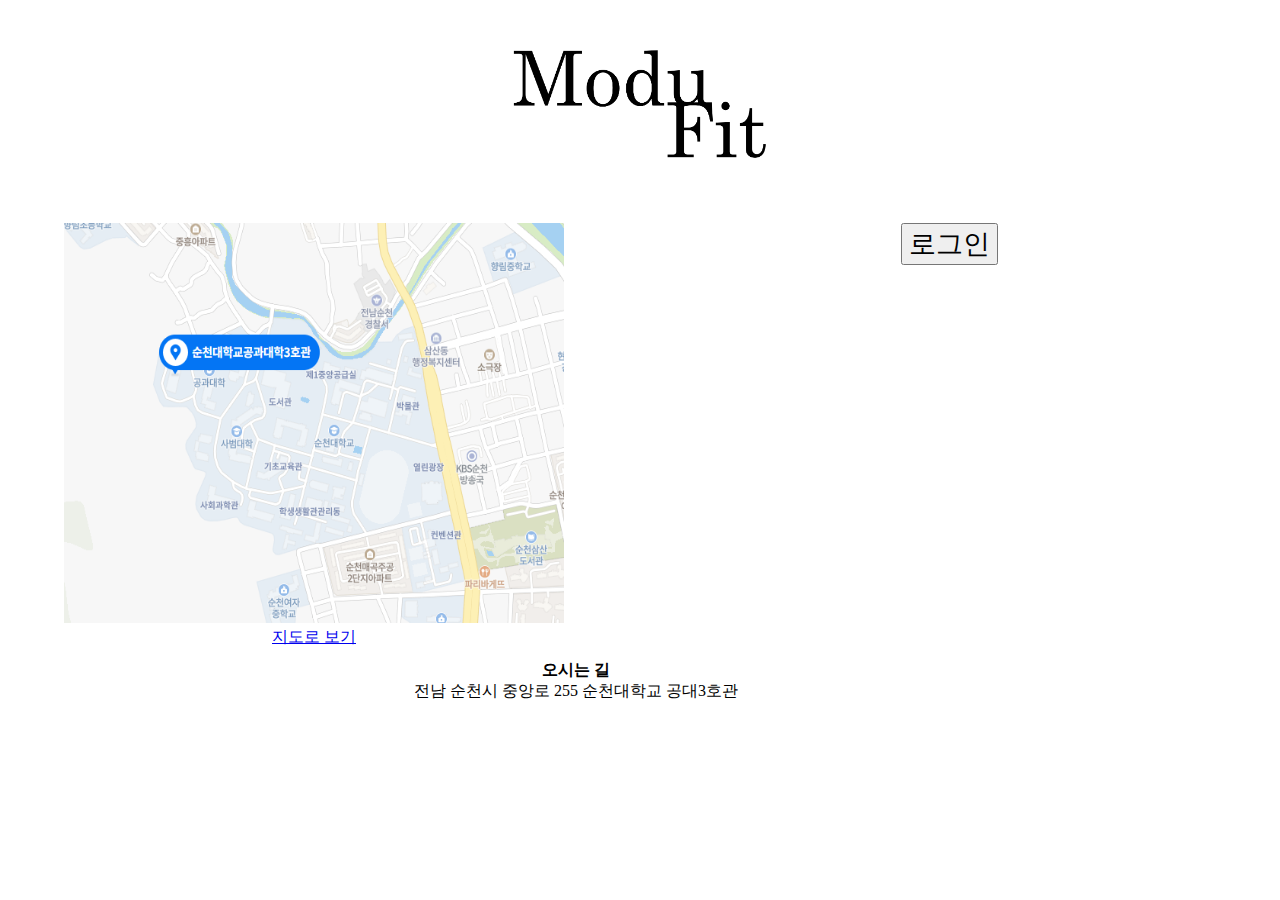
<file: Team2-modufit-main/index.html>
<!DOCTYPE html>
<html lang="en">
<head>
    <meta charset="UTF-8">
    <meta name="viewport" content="width=device-width, initial-scale=1.0">
    <title>Modu Fit</title>
    <link rel="icon" href="images/icon.png">
    <link rel="stylesheet" href="css/index.css">
</head>
<body>
        <div>
            <a href="index.html"><img src="images/logo.png" alt="Modu Fit" width="30%"></a>
        </div>
        <div id="map">
            <a href="https://map.naver.com/v5/search/%EC%88%9C%EC%B2%9C%EB%8C%80%ED%95%99%EA%B5%90/place/17302011?c=14190141.9861670,4159822.7116529,16,0,0,0,dh" target="_blank">
                <span><img id="mapImage" src="images/map.png"></span>
                <span>지도로 보기</span>
            </a>
        </div>
        <div id="loginArea">
            <input id="loginButton" type="button" value="로그인" onclick="javascript:goLogin()">
        </div>
        <div id="AddressContainer">
            <span><b>오시는 길</b><br> 
                전남 순천시 중앙로 255 순천대학교 공대3호관
            </span>
        </div>
</body>
<script type="text/javascript" src="js/index.js"></script>
</html>
</file>
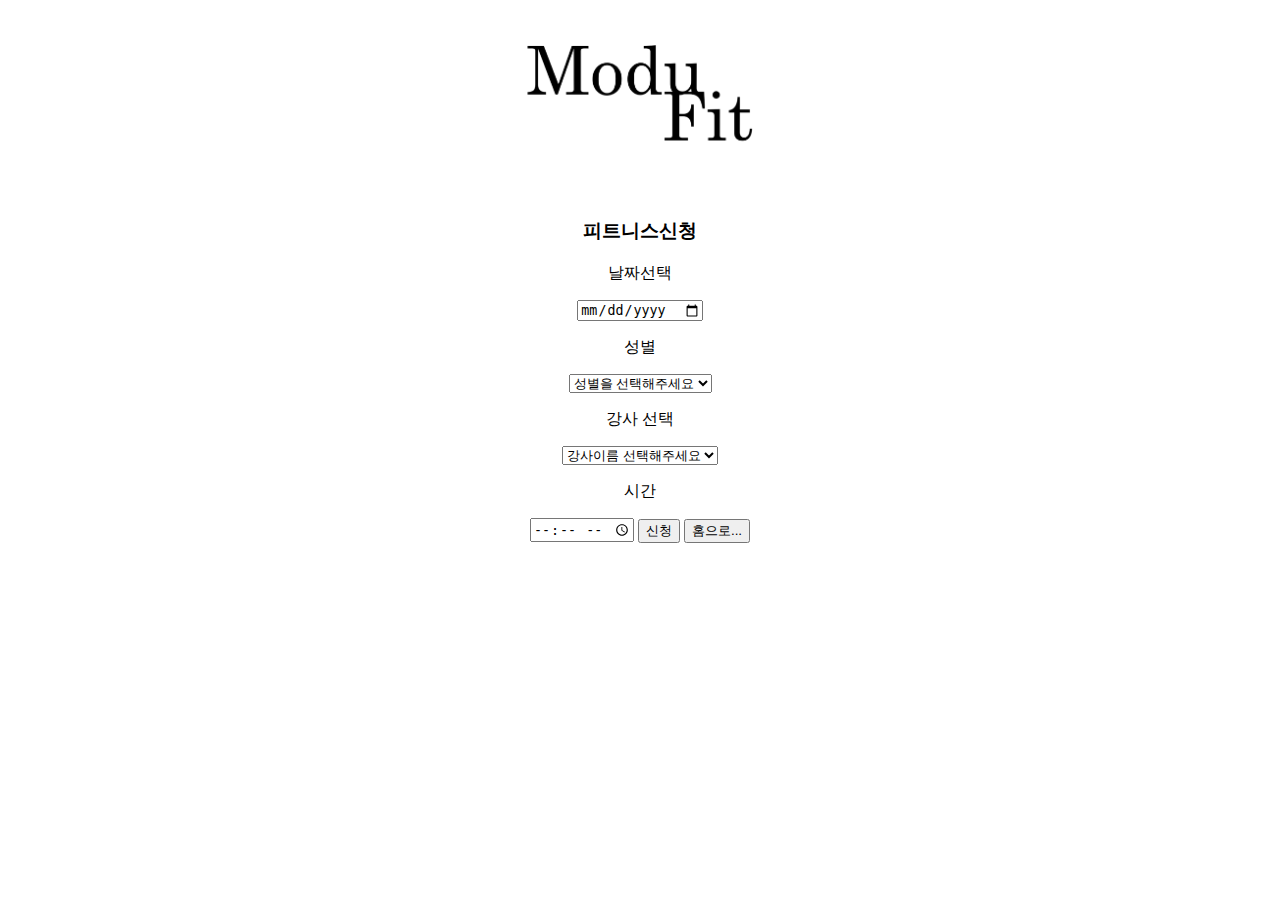
<file: Team2-modufit-main/Apply.html>
<!DOCTYPE html>
<html lang="en">
<head>
    <meta charset="UTF-8">
    <meta name="viewport" content="width=device-width, initial-scale=1.0">
    <title>Modu Fit</title>
    <link rel="icon" href="images/icon.png">
    <link rel="stylesheet" href="css/index.css">
</head>
<html>
    <body style="margin-right: 10%; 
    margin-left: 10%; 
    text-align: center;">
        
        <div>
            <a href="welcome.html"><img src="images/logo.png" alt="Modu Fit" width="30%"></a>
        </div>
        <h3>피트니스신청</h3>
        <p>날짜선택</p>
        <input type="date" id="date">
        <p>성별</p>
        <select id="gender">
            <option value="">성별을 선택해주세요</option>
            <option value="men">남자</option>
            <option value="women">여자</option>
            
        </select>
        
        <p>강사 선택</p>
        <select id="name">
            
        </select>
  
        <p>시간</p>
        <input type="time" id="time">
        <input type="button" id="button01" onclick='button01_click()' value="신청">
        <input type="button" id="button02" onclick='location.href="welcome.html"' value="홈으로...">
        <script type="text/javascript" src="js/Apply.js"></script>
        
  </body>
  </html>
</file>
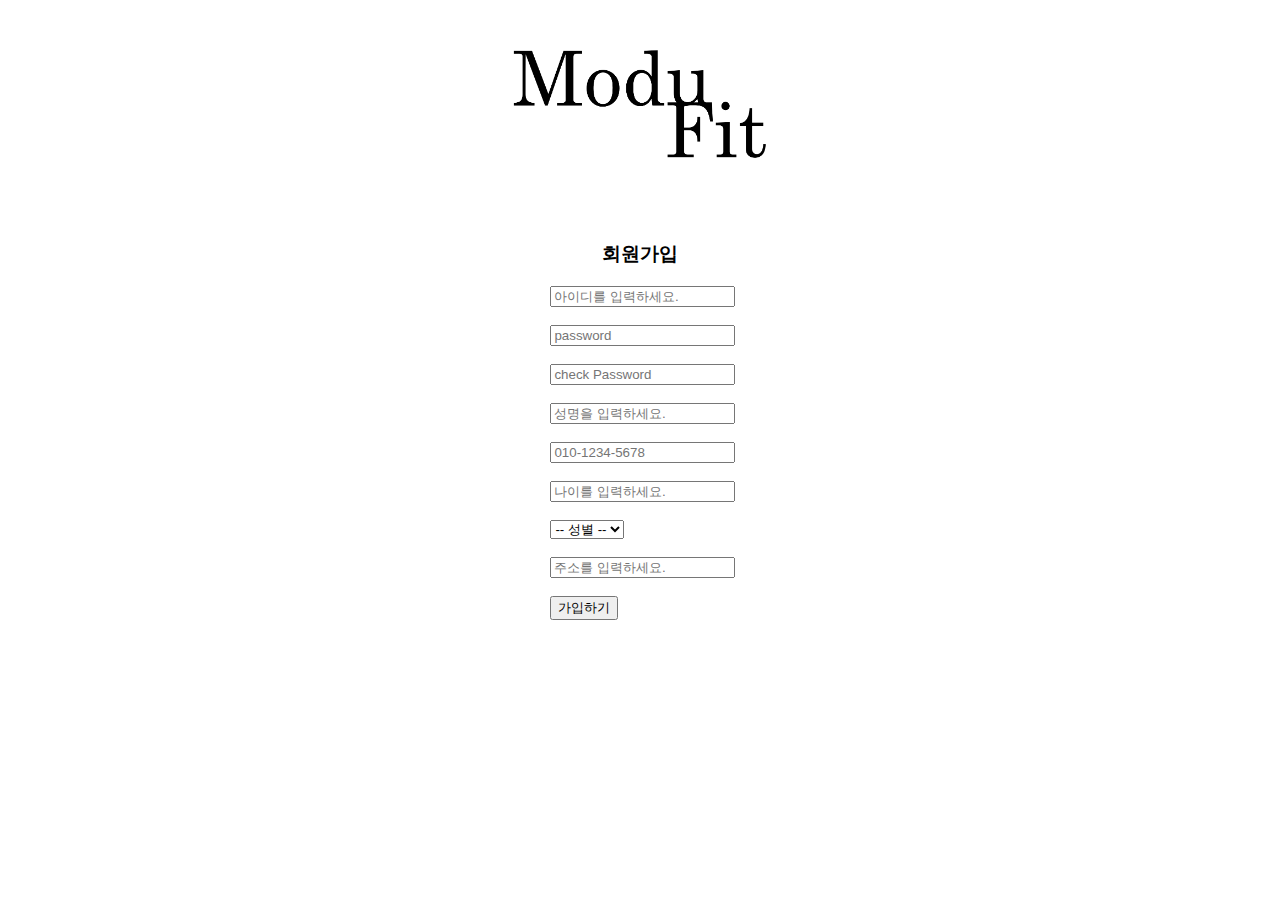
<file: Team2-modufit-main/join.html>
<!DOCTYPE html>
<html lang="en">
<head>
    <meta charset="UTF-8">
    <meta name="viewport" content="width=device-width, initial-scale=1.0">
    <title>Modu Fit</title>
    <link rel="icon" href="images/icon.png">
    <link rel="stylesheet" href="css/index.css">
    <link rel="stylesheet" href="css/join.css">
</head>
<body style="text-align: center;">
  <div>
    <a href="welcome.html"><img src="images/logo.png" alt="Modu Fit" width="30%"></a>
</div>
  <h3>회원가입</h3>
  <form name ="f2">
    <input type="text" id="id" placeholder="아이디를 입력하세요." onchange='idcheck_click()' ><br><br>
    <input type="password" id="pw1" placeholder="password"><br><br>
    <input type="password" id="pw2" placeholder="check Password" onchange="pwcheck_click()"><br><br>
    <input type="text" id="name" maxlength="10" placeholder="성명을 입력하세요."><br><br>
    <input type="tel" id="contact" placeholder="010-1234-5678" pattern="[0-9]{3}-[0-9]{2}-[0-9]{3}" required><br><br>
    <input type="text" id="age" maxlength="3" placeholder="나이를 입력하세요."><br><br>
    <select id="gender">
      <option value="" disabled hidden selected>-- 성별 --</option>
      <option value="남자">남자</option>
      <option value="여자">여자</option>
    </select><br><br>
    <input type="text" id="address" placeholder="주소를 입력하세요."><br><br>
    <input type="button" id="button1" onclick= 'button1_click()' name="clicked_id" value="가입하기">
    
  </form>
</body>
<script src="js/join.js" type="text/javascript"></script>
</html>
</file>
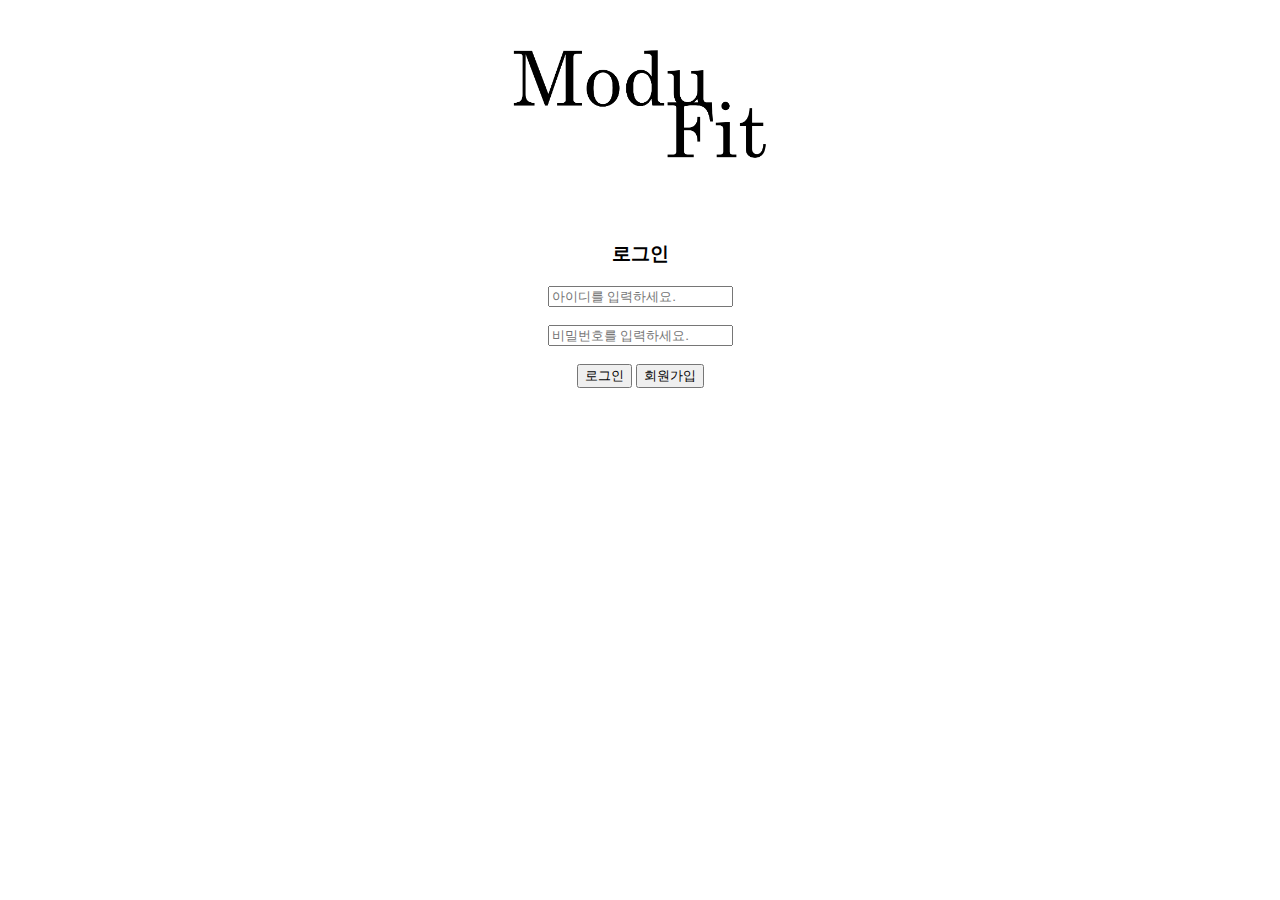
<file: Team2-modufit-main/login.html>
<!DOCTYPE html>
<html lang="en">
<head>
    <meta charset="UTF-8">
    <meta name="viewport" content="width=device-width, initial-scale=1.0">
    <title>Modu Fit</title>
    <link rel="icon" href="images/icon.png">
    <link rel="stylesheet" href="css/index.css">
</head>
<body>
    <div>
        <a href="welcome.html"><img src="images/logo.png" alt="Modu Fit" width="30%"></a>
    </div>
    <h3>로그인</h3>
    <form name="f1">
        <!-- <label><b>아이디</b>을 입력하세요</label><br> -->
        <input type="text" id="user_id" name="user_id" placeholder="아이디를 입력하세요."><br><br>
        <!-- <label for="pw"><b>비밀번호</b>를 입력하세요</label><br> -->
        <input type="password" id="pw" placeholder="비밀번호를 입력하세요."><br><br>
        <button type="button" class="button1" onclick= 'bt1_click()'>로그인</button>
        <a href="#"  target="_blank"><input type="button" id="button1" onclick= 'bt2_click()' name="clicked_id" value="회원가입"></a>
    </form>
</body>
<script type="text/javascript" src="js/login.js"></script> 
</html>
</file>
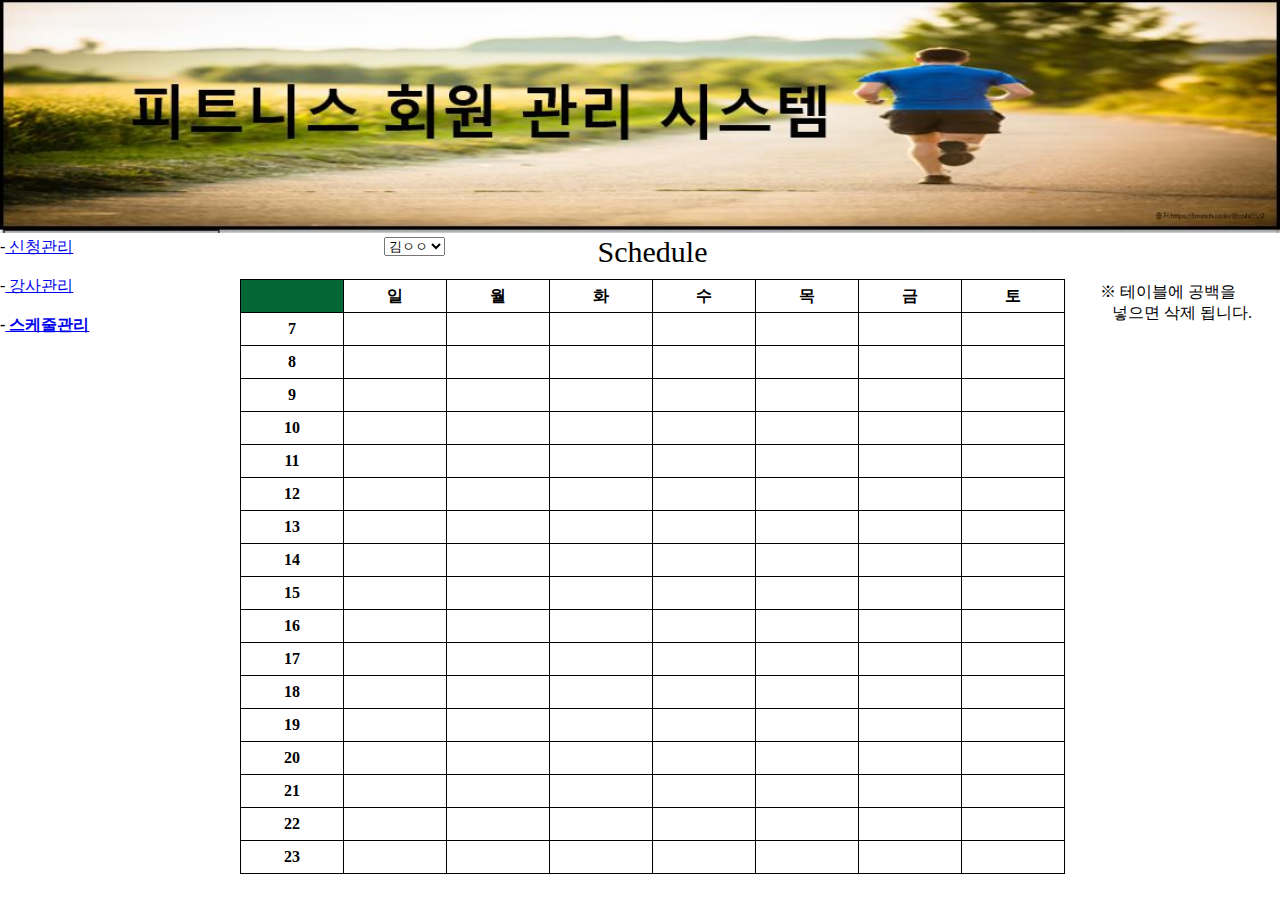
<file: Team2-modufit-main/schedule.html>
<!DOCTYPE html>
<html lang="en">
<head>
  <meta charset="UTF-8">
  <meta http-equiv="X-UA-Compatible" content="IE=edge">
  <meta name="viewport" content="width=device-width, initial-scale=1.0">
  <script src="js/schedule.js"></script>
    <link rel="stylesheet" href="css/schedule.css">
  <title>Modu Fit</title>
</head>
<body>
  
  <img src="images/headerImg.jpg" width="100%" >
   
   <nav>
    <div id="static1"> -<a id="ahref1" href="#" onclick="javascript:hrefClick(this.id);" > 신청관리 </a></div>
    <br/>
    <div id="static2"> -<a id="ahref2" href="#" onclick="javascript:hrefClick(this.id);" > 강사관리 </a></div>
    <br/>
    <div id="static4"><b> -<a id="ahref3" href="#" onclick="javascript:hrefClick(this.id);" > 스케줄관리 </a></b> </div>
    </nav>

   <select id = "manager">
    <option value="kim">김ㅇㅇ</option>
    <option value="lee">이ㅇㅇ</option>
    <option value="park">박ㅇㅇ</option>
  </select>

    <table class="timetable center" style='table-layout:fixed;' id="maintable">

        <caption id="table_title">Schedule</caption>

        <thead class="border">

            <tr>

                <th width="30px" style="background-color:#036635;" id="corner"></th>

                <th>일</th>

                <th>월</th>

                <th>화</th>

                <th>수</th>

                <th>목</th>

                <th>금</th>

                <th>토</th>


            </tr>

        </thead>

        <tbody>
            <tr>

                <th>7</th>

                <td id="sun7" onclick="selectCell(this);"></td>

                <td id="mon7" onclick="selectCell(this);"></td>

                <td id="tue7" onclick="selectCell(this);"></td>

                <td id="wed7" onclick="selectCell(this);"></td>

                <td id="thu7" onclick="selectCell(this);"></td>

                <td id="fri7" onclick="selectCell(this);"></td>

                <td id="sat7" onclick="selectCell(this);"></td>

            </tr>
            <tr>

                <th>8</th>

                <td id="sun8" onclick="selectCell(this);"></td>

                <td id="mon8" onclick="selectCell(this);"></td>

                <td id="tue8" onclick="selectCell(this);"></td>

                <td id="wed8" onclick="selectCell(this);"></td>

                <td id="thu8" onclick="selectCell(this);"></td>

                <td id="fri8" onclick="selectCell(this);"></td>

                <td id="sat8" onclick="selectCell(this);"></td>

            </tr>
            <tr>

                <th>9</th>

                <td id="sun9" onclick="selectCell(this);"></td>

                <td id="mon9" onclick="selectCell(this);"></td>

                <td id="tue9" onclick="selectCell(this);"></td>

                <td id="wed9" onclick="selectCell(this);"></td>

                <td id="thu9" onclick="selectCell(this);"></td>

                <td id="fri9" onclick="selectCell(this);"></td>

                <td id="sat9" onclick="selectCell(this);"></td>

            </tr>
            <tr>

                <th>10</th>

                <td id="sun10" onclick="selectCell(this);"></td>

                <td id="mon10" onclick="selectCell(this);"></td>

                <td id="tue10" onclick="selectCell(this);"></td>

                <td id="wed10" onclick="selectCell(this);"></td>

                <td id="thu10" onclick="selectCell(this);"></td>

                <td id="fri10" onclick="selectCell(this);"></td>

                <td id="sat10" onclick="selectCell(this);"></td>

            </tr>
            <tr>

                <th>11</th>

                <td id="sun11" onclick="selectCell(this);"></td>

                <td id="mon11" onclick="selectCell(this);"></td>

                <td id="tue11" onclick="selectCell(this);"></td>

                <td id="wed11" onclick="selectCell(this);"></td>

                <td id="thu11" onclick="selectCell(this);"></td>

                <td id="fri1" onclick="selectCell(this);"></td>

                <td id="sat11" onclick="selectCell(this);"></td>

            </tr>
            <tr>

                <th>12</th>

                <td id="sun12" onclick="selectCell(this);"></td>

                <td id="mon12" onclick="selectCell(this);"></td>

                <td id="tue12" onclick="selectCell(this);"></td>

                <td id="wed12" onclick="selectCell(this);"></td>

                <td id="thu12" onclick="selectCell(this);"></td>

                <td id="fri12" onclick="selectCell(this);"></td>

                <td id="sat12" onclick="selectCell(this);"></td>

            </tr>
            <tr>

                <th>13</th>

                <td id="sun13" onclick="selectCell(this);"></td>

                <td id="mon13" onclick="selectCell(this);"></td>

                <td id="tue13" onclick="selectCell(this);"></td>

                <td id="wed13" onclick="selectCell(this);"></td>

                <td id="thu13" onclick="selectCell(this);"></td>

                <td id="fri13" onclick="selectCell(this);"></td>

                <td id="sat13" onclick="selectCell(this);"></td>

            </tr>
            <tr>

                <th>14</th>

                <td id="sun14" onclick="selectCell(this);"></td>

                <td id="mon14" onclick="selectCell(this);"></td>

                <td id="tue14" onclick="selectCell(this);"></td>

                <td id="wed14" onclick="selectCell(this);"></td>

                <td id="thu14" onclick="selectCell(this);"></td>

                <td id="fri14" onclick="selectCell(this);"></td>

                <td id="sat14" onclick="selectCell(this);"></td>

            </tr>
            <tr>

                <th>15</th>

                <td id="sun15" onclick="selectCell(this);"></td>

                <td id="mon15" onclick="selectCell(this);"></td>

                <td id="tue15" onclick="selectCell(this);"></td>

                <td id="wed15" onclick="selectCell(this);"></td>

                <td id="thu15" onclick="selectCell(this);"></td>

                <td id="fri15" onclick="selectCell(this);"></td>

                <td id="sat15" onclick="selectCell(this);"></td>

            </tr>
            <tr>

                <th>16</th>

                <td id="sun16" onclick="selectCell(this);"></td>

                <td id="mon16" onclick="selectCell(this);"></td>

                <td id="tue16" onclick="selectCell(this);"></td>

                <td id="wed16" onclick="selectCell(this);"></td>

                <td id="thu16" onclick="selectCell(this);"></td>

                <td id="fri16" onclick="selectCell(this);"></td>

                <td id="sat16" onclick="selectCell(this);"></td>

            </tr>
            <tr>

                <th>17</th>

                <td id="sun17" onclick="selectCell(this);"></td>

                <td id="mon17" onclick="selectCell(this);"></td>

                <td id="tue17" onclick="selectCell(this);"></td>

                <td id="wed17" onclick="selectCell(this);"></td>

                <td id="thu17" onclick="selectCell(this);"></td>

                <td id="fri17" onclick="selectCell(this);"></td>

                <td id="sat17" onclick="selectCell(this);"></td>

            </tr>
            <tr>

                <th>18</th>

                <td id="sun18" onclick="selectCell(this);"></td>

                <td id="mon18" onclick="selectCell(this);"></td>

                <td id="tue18" onclick="selectCell(this);"></td>

                <td id="wed18" onclick="selectCell(this);"></td>

                <td id="thu18" onclick="selectCell(this);"></td>

                <td id="fri18" onclick="selectCell(this);"></td>

                <td id="sat18" onclick="selectCell(this);"></td>

            </tr>
            <tr>

                <th>19</th>

                <td id="sun19" onclick="selectCell(this);"></td>

                <td id="mon19" onclick="selectCell(this);"></td>

                <td id="tue19" onclick="selectCell(this);"></td>

                <td id="wed19" onclick="selectCell(this);"></td>

                <td id="thu19" onclick="selectCell(this);"></td>

                <td id="fri19" onclick="selectCell(this);"></td>

                <td id="sat19" onclick="selectCell(this);"></td>

            </tr>
            <tr>

                <th>20</th>

                <td id="sun20" onclick="selectCell(this);"></td>

                <td id="mon20" onclick="selectCell(this);"></td>

                <td id="tue20" onclick="selectCell(this);"></td>

                <td id="wed20" onclick="selectCell(this);"></td>

                <td id="thu20" onclick="selectCell(this);"></td>

                <td id="fri20" onclick="selectCell(this);"></td>

                <td id="sat20" onclick="selectCell(this);"></td>

            </tr>
            <tr>

                <th>21</th>

                <td id="sun21" onclick="selectCell(this);"></td>

                <td id="mon21" onclick="selectCell(this);"></td>

                <td id="tue21" onclick="selectCell(this);"></td>

                <td id="wed21" onclick="selectCell(this);"></td>

                <td id="thu21" onclick="selectCell(this);"></td>

                <td id="fri21" onclick="selectCell(this);"></td>

                <td id="sat21" onclick="selectCell(this);"></td>

            </tr>
            <tr>

                <th>22</th>

                <td id="sun22" onclick="selectCell(this);"></td>

                <td id="mon22" onclick="selectCell(this);"></td>

                <td id="tue22" onclick="selectCell(this);"></td>

                <td id="wed22" onclick="selectCell(this);"></td>

                <td id="thu22" onclick="selectCell(this);"></td>

                <td id="fri22" onclick="selectCell(this);"></td>

                <td id="sat22" onclick="selectCell(this);"></td>

            </tr>
            <tr>

                <th>23</th>

                <td id="sun23" onclick="selectCell(this);"></td>

                <td id="mon23" onclick="selectCell(this);"></td>

                <td id="tue23" onclick="selectCell(this);"></td>

                <td id="wed23" onclick="selectCell(this);"></td>

                <td id="thu23" onclick="selectCell(this);"></td>

                <td id="fri23" onclick="selectCell(this);"></td>

                <td id="sat23" onclick="selectCell(this);"></td>

            </tr>

        </tbody>
        <aside>
            <p>※ 테이블에 공백을 <br>&nbsp;&nbsp;&nbsp;넣으면 삭제 됩니다.</p>
        </aside>
 
</body>
<script type="text/javascript" src="js/manageApply.js"></script>
</html>
</file>
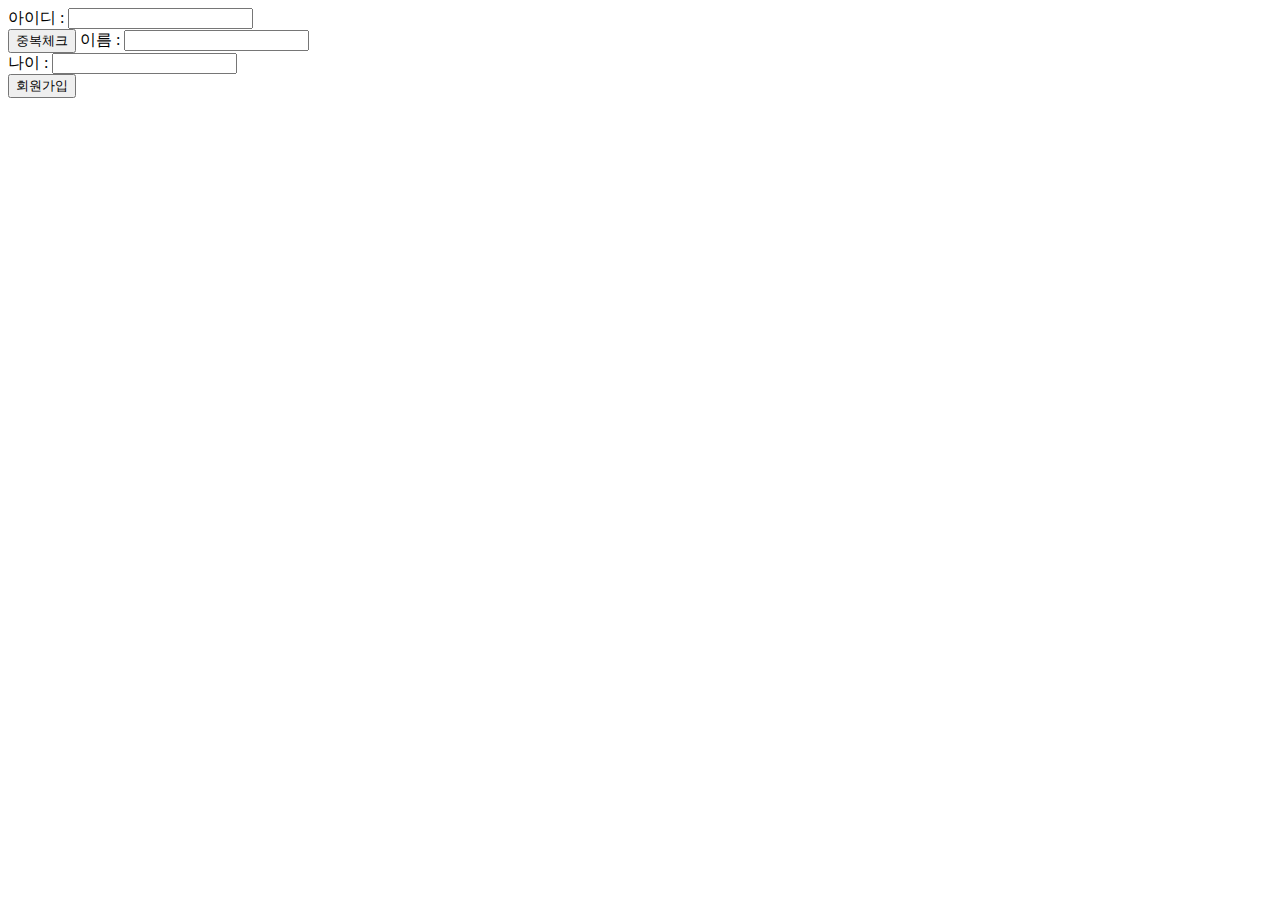
<file: Team2-modufit-main/SignUp_leader_ParkSeongryong.html>
<!DOCTYPE html>
<html lang="en">
<head>
    <meta charset="UTF-8">
    <meta name="viewport" content="width=device-width, initial-scale=1.0">
    <title>Document</title>
</head>
<body>
   아이디 : <input type="text" id="id"><br/> <input type="button" value="중복체크" onclick="javascript:checkId()">
   이름 : <input type="text" id="name"><br/>
   나이 : <input type="text" id="age"><br/>
    <button onclick="javascript:join()">회원가입</button>
</body>
<script>
/*
    0. 회원가입 버튼 클릭


    1. 입력값 가져오기
        document.getelementByid('').value
    2. 입력값 localstorage에 저장

    3. 회원가입 완료 알림
        alert
    
    4. 입력했던 인풋 비우기
        document.getelementByid('').value = null;

    5. 메인화면 이동
        location.replace=""
 
*/     

function join(){
    var id = document.getElementById('id').value; 
    var name = document.getElementById('name').value;
    var age = document.getElementById('age').value;

    // console.log(id, name, age);
    var userkey = '__user__' + id;
    var userInfo = {
        id: id,
        name: name,
        age: age
    };
    // console.log(userInfo);
    localStorage.setItem(userkey,JSON.stringify(userInfo));
}

function checkId(){
    var id = document.getElementById('id').value;  
    var userInfo = localStorage.getItem(__userKey+id)

    if(userInfo){
        alert("중복되었습니다.");
        document.getElementById('id').value=null;
    }
}
</script>
</html>
</file>
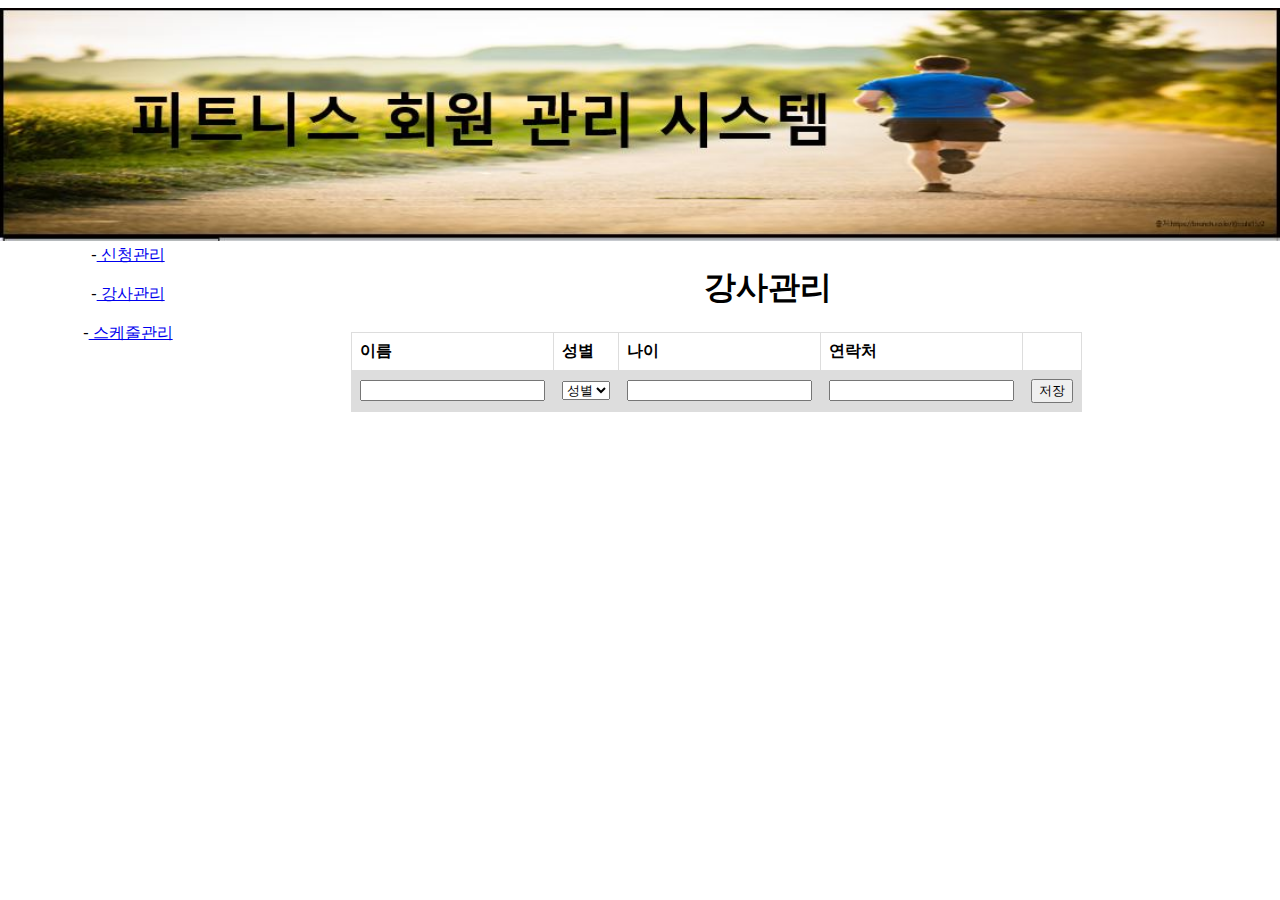
<file: Team2-modufit-main/teacherManage.html>
<!DOCTYPE html>
<html>
  <!DOCTYPE html>
<html lang="en">
<head>
    <meta charset="UTF-8">
    <meta name="viewport" content="width=device-width, initial-scale=1.0">
    <title>Modu Fit</title>
    <link rel="icon" href="images/icon.png">
    <link rel="stylesheet" href="css/index.css">
    <link rel="stylesheet" href="css/teacherManage.css">
</head>
<body>
 <img src="images/headerImg.jpg" width="100%">

<nav>
 <div id="static1"> -<a id="ahref1" href="#" onclick="javascript:hrefClick(this.id);" > 신청관리 </a></div>
 <br/>
 <div id="static2"> -<a id="ahref2" href="#" onclick="javascript:hrefClick(this.id);" > 강사관리 </a></div>
 <br/>
 <div id="static3"> -<a id="ahref3" href="#" onclick="javascript:hrefClick(this.id);" > 스케줄관리 </a></div>
 </nav>

<h1>강사관리</h1>
  <table>
    <thead>
      <tr>
        <th>이름</th>
        <th>성별</th>
        <th>나이</th>
        <th>연락처</th>
        <th></th>
      </tr>
      <tr>
        <td><input type="text" maxlength="10" id="name" /></td>
        <td><select id="gender" name="gender">
          <option value="">성별</option>
          <option value="남자">남자</option>
          <option value="여자">여자</option>
        </select></td>
        <td><input type="text" id="age" maxlength="3"/></td>
        <td><input type="tel" id="phone" /></td>
        <td><button onclick="button02_click()">저장</button></td>
      </tr>
    </thead>
    
    <tbody id="tbody">
    </tbody>
  </table>
  </body>
<table>
  </head>
  <body>
    </table>
</form> 
</body>
<script type="text/javascript" src="js/manageApply.js"></script>
<script type="text/javascript" src="js/teacherManage.js"></script>
</html>
</file>
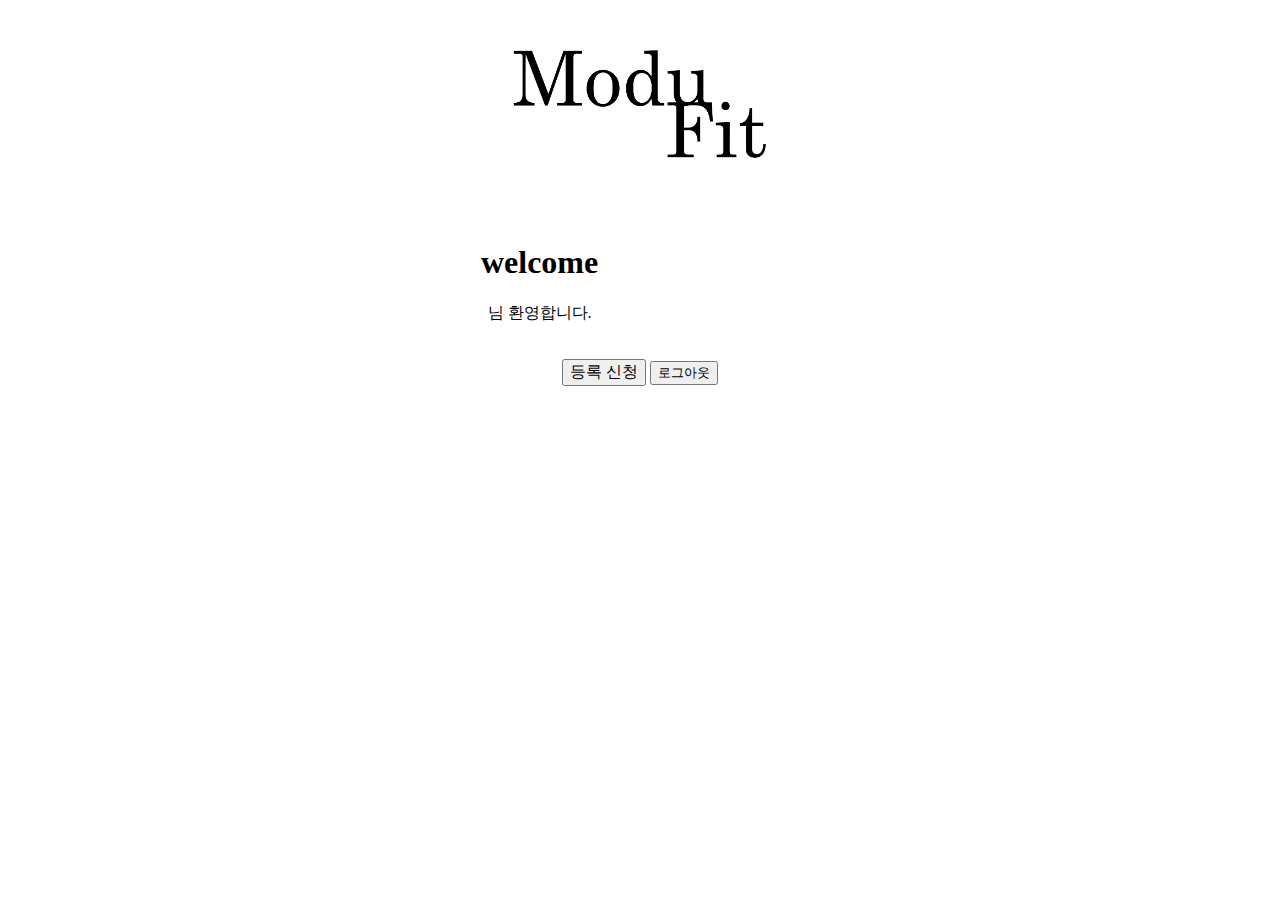
<file: Team2-modufit-main/welcome.html>
<!DOCTYPE html>
<html lang="ko">
<head>
    <meta charset="UTF-8">
    <meta name="viewport" content="width=device-width, initial-scale=1.0">
    <title>Modu Fit</title>
    <link rel="icon" href="images/icon.png">
    <link rel="stylesheet" href="css/welcome.css">
</head>
<body>
    <div>
        <a href="welcome.html"><img src="images/logo.png" alt="Modu Fit" width="30%"></a>
    </div>
    <div>
        <div id="welcomeContainer">
            <span><h1>welcome</h1></span>
            <span><span id="welcomName"></span>님 환영합니다.</span>
        </div>
        <div id="applyButtonContainer">
            <input id="applyButton" type="button" value="등록 신청" onclick="javascript:location.href='Apply.html'">
            <input id="logout" type="button" value="로그아웃" onclick="location.href='login.html'">
        </div>
    </div>

</body>
<script type="text/javascript" src="js/welcome.js"></script>
</html>
</file>
<file: Team2-modufit-main/css/index.css>
body{
    margin-right: 5%; 
    margin-left: 5%;
    text-align: center;

}

#map, #loginArea, #AddressContainer{
    position:absolute;
}
#map, #mapImage{
    width:500px;
    height:400px;
}

#loginArea{
    right: 22%; 
}

#loginButton{
    font-size: 1.7rem;
}

#AddressContainer{
    bottom: 22%;
    width: 80%;
}
</file>
<file: Team2-modufit-main/css/join.css>
form{
    position: absolute;
    left: 43%;
    text-align: left;
}
</file>
<file: Team2-modufit-main/css/schedule.css>
body {
    padding: 0;
    margin: 0;
}
.sm-img.on {
border:solid 2px #888888;
opacity: 1 !important;
}
.sm-img {
opacity: 0.5;
}

nav {
float: left;
width: 30%;
height: 300px;
}


table.timetable {
position: absolute;
top: 25%;
left: 50%;
margin-left: -400px;
table-layout: fixed;
empty-cells: show;
border-collapse: collapse;
}

#table_title {
padding: 10px;
font-size: 30px;


}

table,
th,
td {
border: solid 1px black;
border-collapse: collapse; 
}

th,
td {
width: 100px;
height: 30px;
}


#corner {
color: aliceblue;
}

#manager{
position: relative;
z-index: 1;
}

aside {
margin-top: 10px;
margin-left: 1100px;
position: absolute;
}
</file>
<file: Team2-modufit-main/css/teacherManage.css>
body {
    margin-right: 0%;
    margin-left: 0%;
    text-align: center;
}

.sm-img.on {
    border:solid 2px #888888;
    opacity: 1 !important;
}
.sm-img {
    opacity: 0.5;
}

nav {
    float: left;
    width: 20%;
    height: 300px;
}




#nav1 {
    position: relative;
    float: left;
    width: 200px;
    height: 650px;
}

table {
    margin: 4%;
font-family: arial, sans-serif;
border-collapse: collapse;
width: 70%;
display: unset;
}

td, th {
border: 1px solid #dddddd;
text-align: left;
padding: 8px;
}

tr:nth-child(even) {
background-color: #dddddd;
}

#ackBtn{
    right: 15%;
}

#tname{
    position: absolute;
    right: 120px;
    top: 20px;
}

#ackContainer{
    position: absolute;
    right: 140px;
    top: 45px;
}
</file>
<file: Team2-modufit-main/css/welcome.css>
body{
    margin-right: 5%; 
    margin-left: 5%; 
    text-align: center; 
}

#welcomeContainer {
    width: 60%;
    margin-left: 130px;
}

#applyButtonContainer{
    margin: 35px;
}

#applyButton{
    font-size: 1rem;
}
</file>
